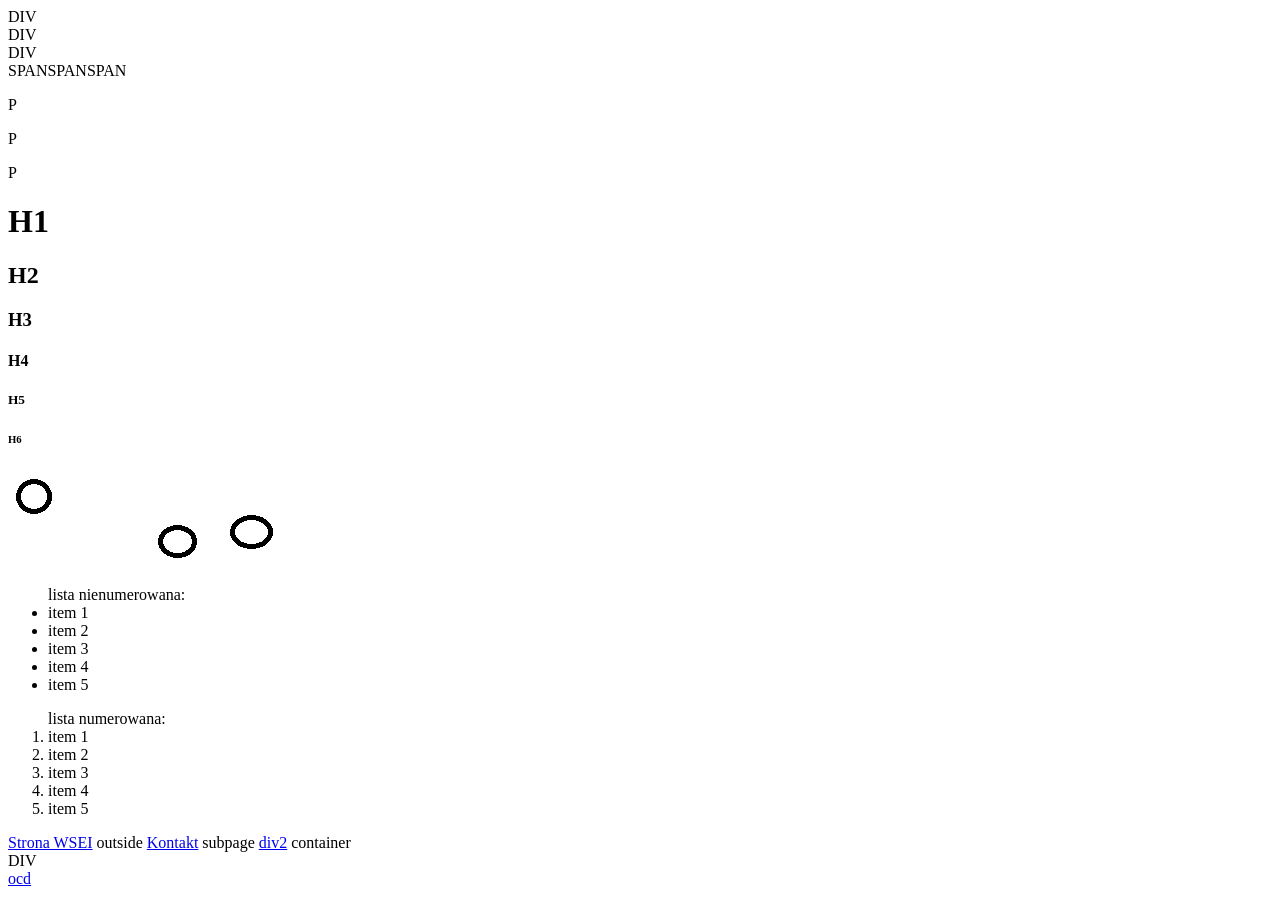
<file: index.html>
<!DOCTYPE html>
<html lang="en">
<head>
    <meta charset="UTF-8">
    <meta name="viewport" content="width=device-width, initial-scale=1.0">
    <title>index</title>
    <link rel="shortcut icon" href="./icon.png" type="image/x-icon">
</head>
<body>
    <!-- div{DIV}*3+span{SPAN}*3+p{P}*3 -->
     <div>DIV</div>
     <div>DIV</div>
     <div>DIV</div>
     <span>SPAN</span><span>SPAN</span><span>SPAN</span>
     <p>P</p>
     <p>P</p>
     <p>P</p>

    <!-- h${H$}*6 -->
    <h1>H1</h1>
    <h2>H2</h2>
    <h3>H3</h3>
    <h4>H4</h4>
    <h5>H5</h5>
    <h6>H6</h6>

    <!-- img*3 -->
    <img src="img1.png" alt="zdjecie1">
    <img src="img2.png" alt="zdjecie2">
    <img src="img3.png" alt="zdjecie3">

    <!-- ul, ol, li, *, $, >, ^ -->
    <!-- (ul{lista nienumerowana:}>li{item $}*5)+ol{lista numerowana:}>li{item $}*5 -->
    <!-- ul{lista nienumerowana:}>li{item $}*5^ol{lista numerowana:}>li{item $}*5 -->
    <ul>lista nienumerowana:
        <li>item 1</li>
        <li>item 2</li>
        <li>item 3</li>
        <li>item 4</li>
        <li>item 5</li>
    </ul>
    <ol>lista numerowana:
        <li>item 1</li>
        <li>item 2</li>
        <li>item 3</li>
        <li>item 4</li>
        <li>item 5</li>
    </ol>

    <!-- a{link$}*3 -->
    <a target="_blank" href="https://wsei.edu.pl">Strona WSEI</a> outside
    <a href="./kontakt.html">Kontakt</a> subpage
    <a href="#div2">div2</a> container
    
    <!-- <div id="IdName" class="ClassName">DIV</div> -->
     
     
     <div id="div2" class="div">DIV</div>
     
     <a href="./ocd.docx">ocd</a>

</body>
</html>
</file>
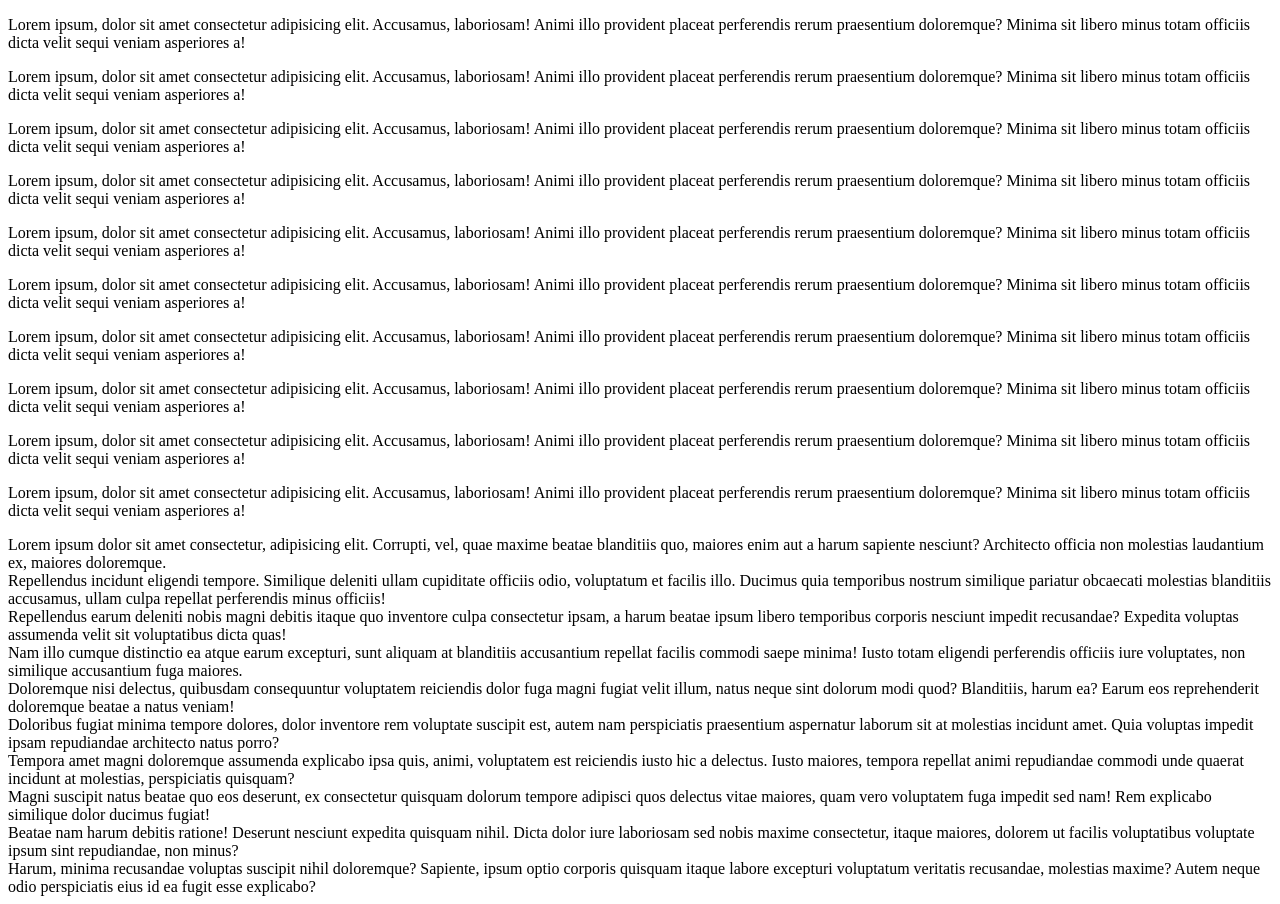
<file: index2.html>
<!DOCTYPE html>
<html lang="en">
<head>
    <meta charset="UTF-8">
    <meta name="viewport" content="width=device-width, initial-scale=1.0">
    <link rel="shortcut icon" href="icon.png" type="image/x-icon">
    <link rel="stylesheet" href="./lab3_3.css">
    <title>index2</title>
</head>
<body>

    <!-- p{lorem}*10 -->
    <p>Lorem ipsum, dolor sit amet consectetur adipisicing elit. Accusamus, laboriosam! Animi illo provident placeat perferendis rerum praesentium doloremque? Minima sit libero minus totam officiis dicta velit sequi veniam asperiores a! </p>
    <p>Lorem ipsum, dolor sit amet consectetur adipisicing elit. Accusamus, laboriosam! Animi illo provident placeat perferendis rerum praesentium doloremque? Minima sit libero minus totam officiis dicta velit sequi veniam asperiores a! </p>
    <p>Lorem ipsum, dolor sit amet consectetur adipisicing elit. Accusamus, laboriosam! Animi illo provident placeat perferendis rerum praesentium doloremque? Minima sit libero minus totam officiis dicta velit sequi veniam asperiores a! </p>
    <p>Lorem ipsum, dolor sit amet consectetur adipisicing elit. Accusamus, laboriosam! Animi illo provident placeat perferendis rerum praesentium doloremque? Minima sit libero minus totam officiis dicta velit sequi veniam asperiores a! </p>
    <p>Lorem ipsum, dolor sit amet consectetur adipisicing elit. Accusamus, laboriosam! Animi illo provident placeat perferendis rerum praesentium doloremque? Minima sit libero minus totam officiis dicta velit sequi veniam asperiores a! </p>
    <p>Lorem ipsum, dolor sit amet consectetur adipisicing elit. Accusamus, laboriosam! Animi illo provident placeat perferendis rerum praesentium doloremque? Minima sit libero minus totam officiis dicta velit sequi veniam asperiores a! </p>
    <p>Lorem ipsum, dolor sit amet consectetur adipisicing elit. Accusamus, laboriosam! Animi illo provident placeat perferendis rerum praesentium doloremque? Minima sit libero minus totam officiis dicta velit sequi veniam asperiores a! </p>
    <p>Lorem ipsum, dolor sit amet consectetur adipisicing elit. Accusamus, laboriosam! Animi illo provident placeat perferendis rerum praesentium doloremque? Minima sit libero minus totam officiis dicta velit sequi veniam asperiores a! </p>
    <p>Lorem ipsum, dolor sit amet consectetur adipisicing elit. Accusamus, laboriosam! Animi illo provident placeat perferendis rerum praesentium doloremque? Minima sit libero minus totam officiis dicta velit sequi veniam asperiores a! </p>
    <p>Lorem ipsum, dolor sit amet consectetur adipisicing elit. Accusamus, laboriosam! Animi illo provident placeat perferendis rerum praesentium doloremque? Minima sit libero minus totam officiis dicta velit sequi veniam asperiores a! </p>

    <!-- .c>lorem*10 -->
    <div class="c">
        <div>Lorem ipsum dolor sit amet consectetur, adipisicing elit. Corrupti, vel, quae maxime beatae blanditiis quo, maiores enim aut a harum sapiente nesciunt? Architecto officia non molestias laudantium ex, maiores doloremque.</div>
        <div>Repellendus incidunt eligendi tempore. Similique deleniti ullam cupiditate officiis odio, voluptatum et facilis illo. Ducimus quia temporibus nostrum similique pariatur obcaecati molestias blanditiis accusamus, ullam culpa repellat perferendis minus officiis!</div>
        <div>Repellendus earum deleniti nobis magni debitis itaque quo inventore culpa consectetur ipsam, a harum beatae ipsum libero temporibus corporis nesciunt impedit recusandae? Expedita voluptas assumenda velit sit voluptatibus dicta quas!</div>
        <div>Nam illo cumque distinctio ea atque earum excepturi, sunt aliquam at blanditiis accusantium repellat facilis commodi saepe minima! Iusto totam eligendi perferendis officiis iure voluptates, non similique accusantium fuga maiores.</div>
        <div>Doloremque nisi delectus, quibusdam consequuntur voluptatem reiciendis dolor fuga magni fugiat velit illum, natus neque sint dolorum modi quod? Blanditiis, harum ea? Earum eos reprehenderit doloremque beatae a natus veniam!</div>
        <div>Doloribus fugiat minima tempore dolores, dolor inventore rem voluptate suscipit est, autem nam perspiciatis praesentium aspernatur laborum sit at molestias incidunt amet. Quia voluptas impedit ipsam repudiandae architecto natus porro?</div>
        <div>Tempora amet magni doloremque assumenda explicabo ipsa quis, animi, voluptatem est reiciendis iusto hic a delectus. Iusto maiores, tempora repellat animi repudiandae commodi unde quaerat incidunt at molestias, perspiciatis quisquam?</div>
        <div>Magni suscipit natus beatae quo eos deserunt, ex consectetur quisquam dolorum tempore adipisci quos delectus vitae maiores, quam vero voluptatem fuga impedit sed nam! Rem explicabo similique dolor ducimus fugiat!</div>
        <div>Beatae nam harum debitis ratione! Deserunt nesciunt expedita quisquam nihil. Dicta dolor iure laboriosam sed nobis maxime consectetur, itaque maiores, dolorem ut facilis voluptatibus voluptate ipsum sint repudiandae, non minus?</div>
        <div>Harum, minima recusandae voluptas suscipit nihil doloremque? Sapiente, ipsum optio corporis quisquam itaque labore excepturi voluptatum veritatis recusandae, molestias maxime? Autem neque odio perspiciatis eius id ea fugit esse explicabo?</div>
    </div>

</body>
</html>
</file>
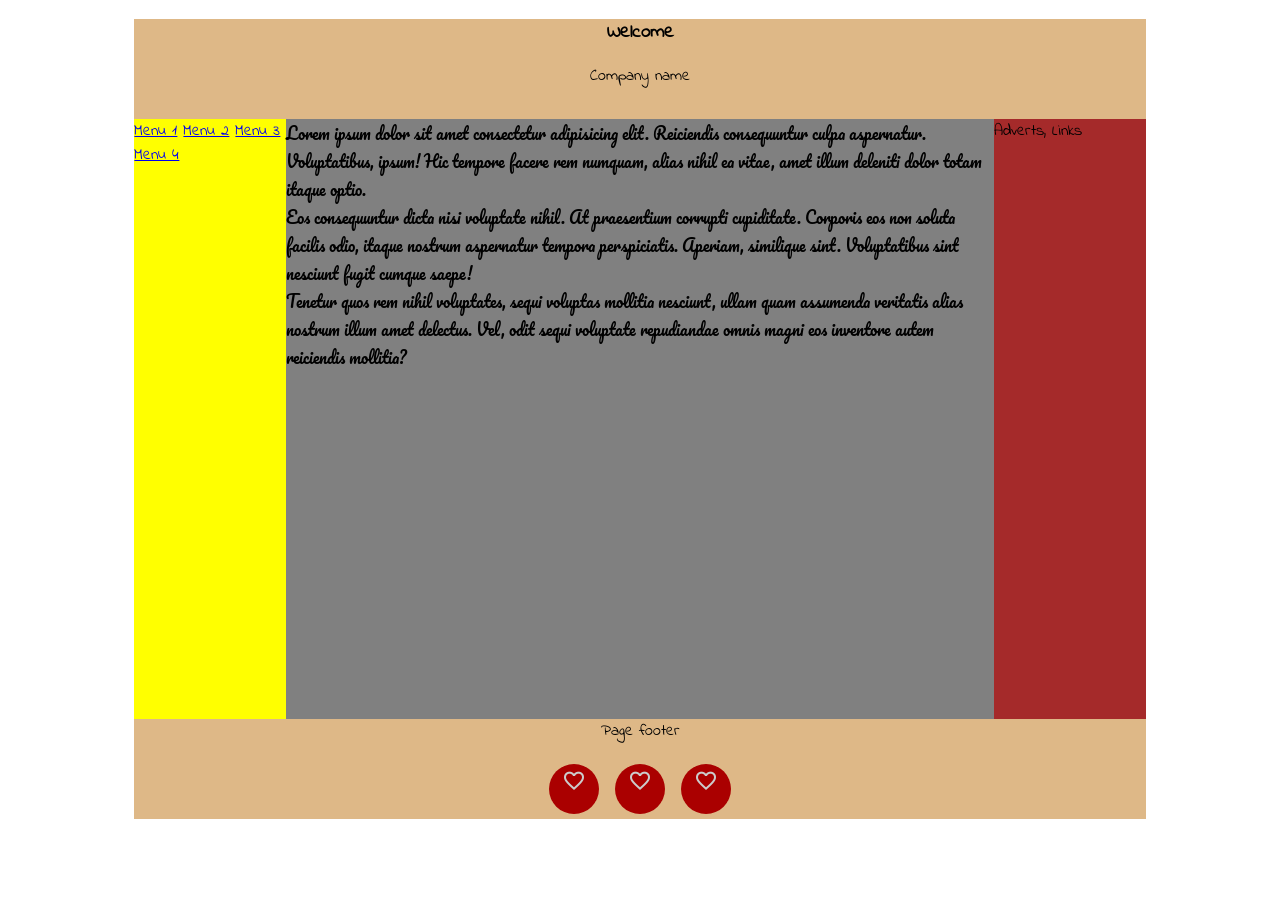
<file: index3.html>
<!DOCTYPE html>
<html lang="en">
<head>
    <meta charset="UTF-8">
    <meta name="viewport" content="width=device-width, initial-scale=1.0">
    <title>26.03 zajęcia</title>
    <link rel="stylesheet" href="./icon.png" type="image/x-icon">
    <link rel="stylesheet" href="./lab3_5.css">
    <link rel="preconnect" href="https://fonts.googleapis.com">
    <link rel="preconnect" href="https://fonts.gstatic.com" crossorigin>
    <link href="https://fonts.googleapis.com/css2?family=Indie+Flower&family=Pacifico&display=swap" rel="stylesheet">
    <link rel="stylesheet" href="https://fonts.googleapis.com/css2?family=Material+Symbols+Outlined:opsz,wght,FILL,GRAD@24,400,0,0&icon_names=favorite" />
</head>
<body>
    <!-- header{header}+nav{nav}+main{main}+section{section}+article{article}+summary{summary}+menu{menu}
     +aside{aside}+figure{figure}+footer{footer} -->

    <!-- <header>header</header>
    <nav>nav</nav>
    <main>main</main>
    <section>section</section>
    <article>article</article>
    <summary>summary</summary>
    <menu>menu</menu>
    <aside>aside</aside>
    <figure>figure</figure>
    <footer>footer</footer>
    
    <noniewiemcos>noniewiemcos</noniewiemcos> -->

    <!-- .container>(header>h3{Welcome}+p{Company name})+(menu>a{Menu $}*4)+(section>Lorem*3)+(.adverts>.txt{Adverts, Links})+footer>p{Page footer} -->
    <div class="container">
        <header>
            <h3>Welcome</h3>
            <p>Company name</p>
        </header>
        <menu>
            <a href="#">Menu 1</a>
            <a href="#">Menu 2</a>
            <a href="#">Menu 3</a>
            <a href="#">Menu 4</a>
        </menu>
        <section>
            <div>Lorem ipsum dolor sit amet consectetur adipisicing elit. Reiciendis consequuntur culpa aspernatur. Voluptatibus, ipsum! Hic tempore facere rem numquam, alias nihil ea vitae, amet illum deleniti dolor totam itaque optio.</div>
            <div>Eos consequuntur dicta nisi voluptate nihil. At praesentium corrupti cupiditate. Corporis eos non soluta facilis odio, itaque nostrum aspernatur tempora perspiciatis. Aperiam, similique sint. Voluptatibus sint nesciunt fugit cumque saepe!</div>
            <div>Tenetur quos rem nihil voluptates, sequi voluptas mollitia nesciunt, ullam quam assumenda veritatis alias nostrum illum amet delectus. Vel, odit sequi voluptate repudiandae omnis magni eos inventore autem reiciendis mollitia?</div>
        </section>
        <div class="adverts">
            <div class="txt">Adverts, Links</div>
        </div>
        <footer>
            <p>Page footer</p>

            <!-- .icons>a*3 -->
             <div class="icons">
                <a href="#">
                    <span class="material-symbols-outlined">favorite</span>
                </a>
                <a href="#">
                    <span class="material-symbols-outlined">favorite</span>
                </a>
                <a href="#">
                    <span class="material-symbols-outlined">favorite</span>
                </a>
            </div>
        </footer>
    </div>
    

</body>
</html>
</file>
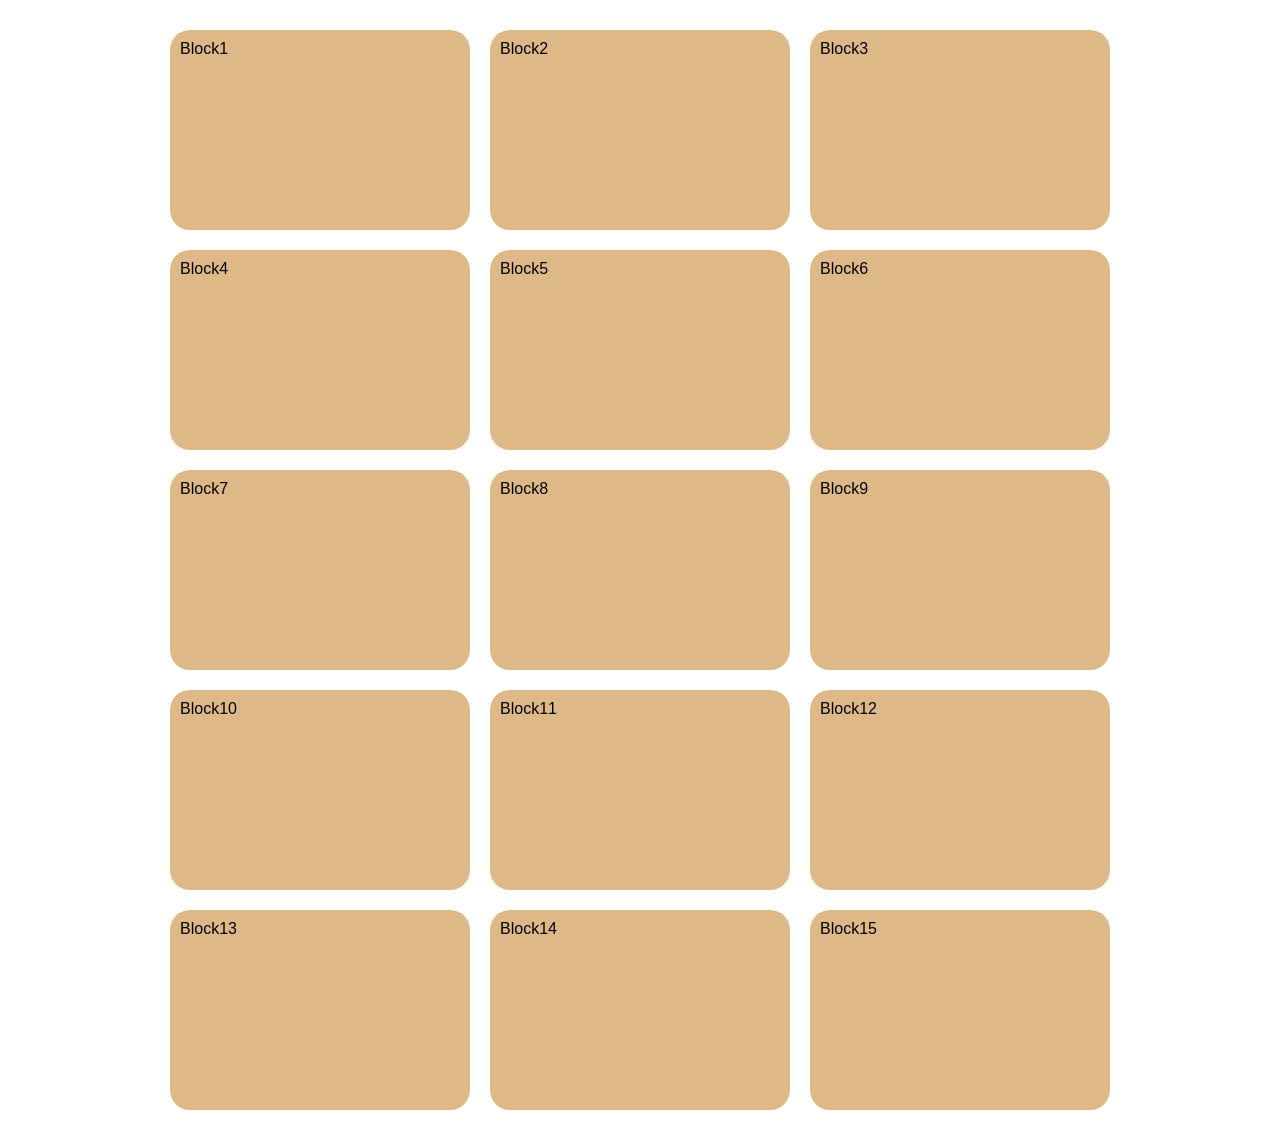
<file: index4.html>
<!DOCTYPE html>
<html lang="en">
<head>
    <meta charset="UTF-8">
    <meta name="viewport" content="width=device-width, initial-scale=1.0">
    <link rel="stylesheet" href="./icon.png" type="image/x-icon">
    <link rel="stylesheet" href="./zaj7.css">
    <title>.:Zaj7:.</title>
</head>
<body>
    <!-- .container>.block#block${Block$}*15 -->
    <div class="container">
        <div class="block" id="block1">Block1</div>
        <div class="block" id="block2">Block2</div>
        <div class="block" id="block3">Block3</div>
        <div class="block" id="block4">Block4</div>
        <div class="block" id="block5">Block5</div>
        <div class="block" id="block6">Block6</div>
        <div class="block" id="block7">Block7</div>
        <div class="block" id="block8">Block8</div>
        <div class="block" id="block9">Block9</div>
        <div class="block" id="block10">Block10</div>
        <div class="block" id="block11">Block11</div>
        <div class="block" id="block12">Block12</div>
        <div class="block" id="block13">Block13</div>
        <div class="block" id="block14">Block14</div>
        <div class="block" id="block15">Block15</div>
    </div>


</body>
</html>
</file>
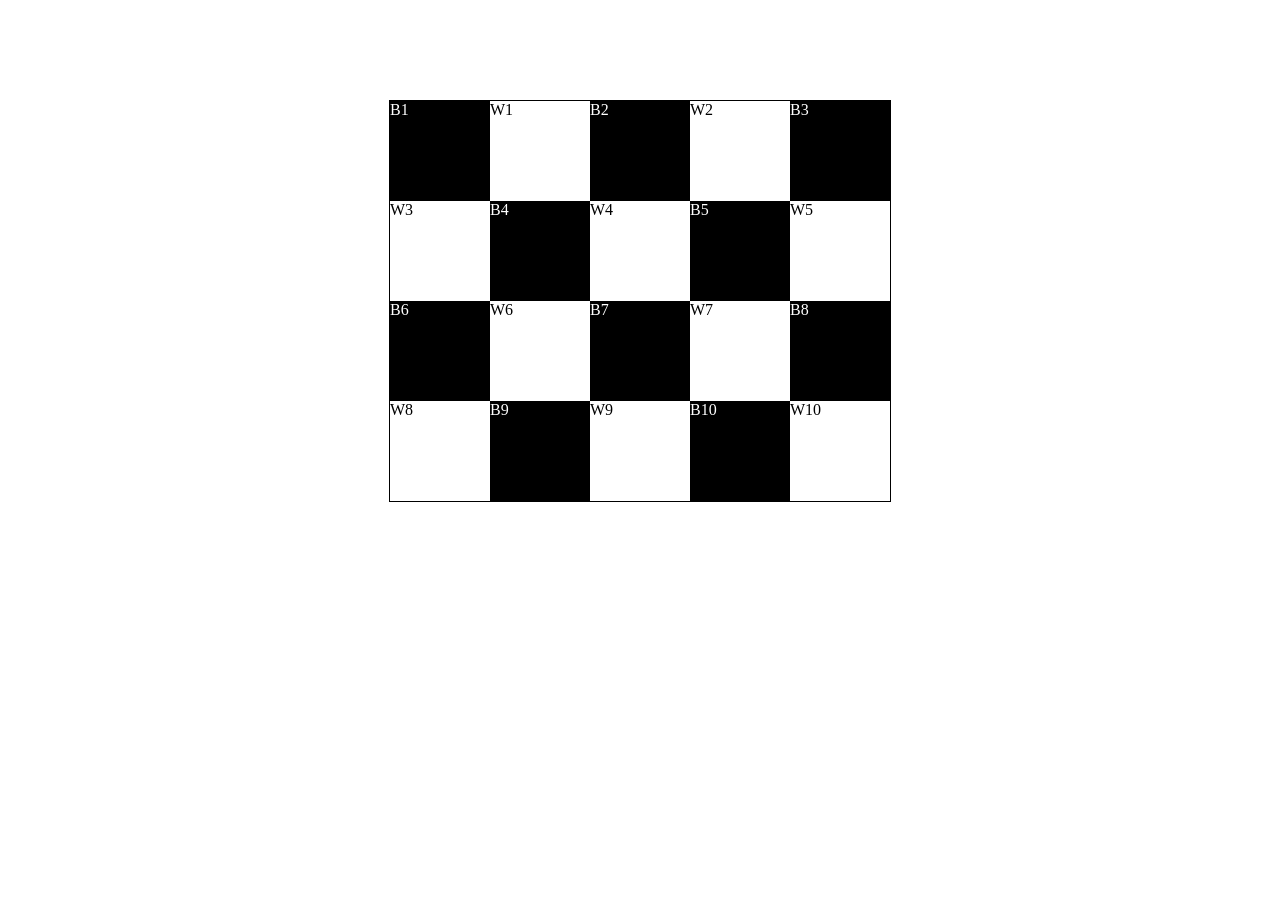
<file: index4_2.html>
<!DOCTYPE html>
<html lang="en">
<head>
    <meta charset="UTF-8">
    <meta name="viewport" content="width=device-width, initial-scale=1.0">
    <link rel="stylesheet" href="./icon.png" type="image/x-icon">
    <link rel="stylesheet" href="./zaj7_1.css">
    <title>.:zaj7_1:.</title>
</head>
<body>
    <!-- .c2>(.bl.b{B$}+.bl.w{W$})*10 -->
    <div class="c2">
        <div class="bl b">B1</div>
        <div class="bl w">W1</div>
        <div class="bl b">B2</div>
        <div class="bl w">W2</div>
        <div class="bl b">B3</div>
        <div class="bl w">W3</div>
        <div class="bl b">B4</div>
        <div class="bl w">W4</div>
        <div class="bl b">B5</div>
        <div class="bl w">W5</div>
        <div class="bl b">B6</div>
        <div class="bl w">W6</div>
        <div class="bl b">B7</div>
        <div class="bl w">W7</div>
        <div class="bl b">B8</div>
        <div class="bl w">W8</div>
        <div class="bl b">B9</div>
        <div class="bl w">W9</div>
        <div class="bl b">B10</div>
        <div class="bl w">W10</div>
    </div>

</body>
</html>
</file>
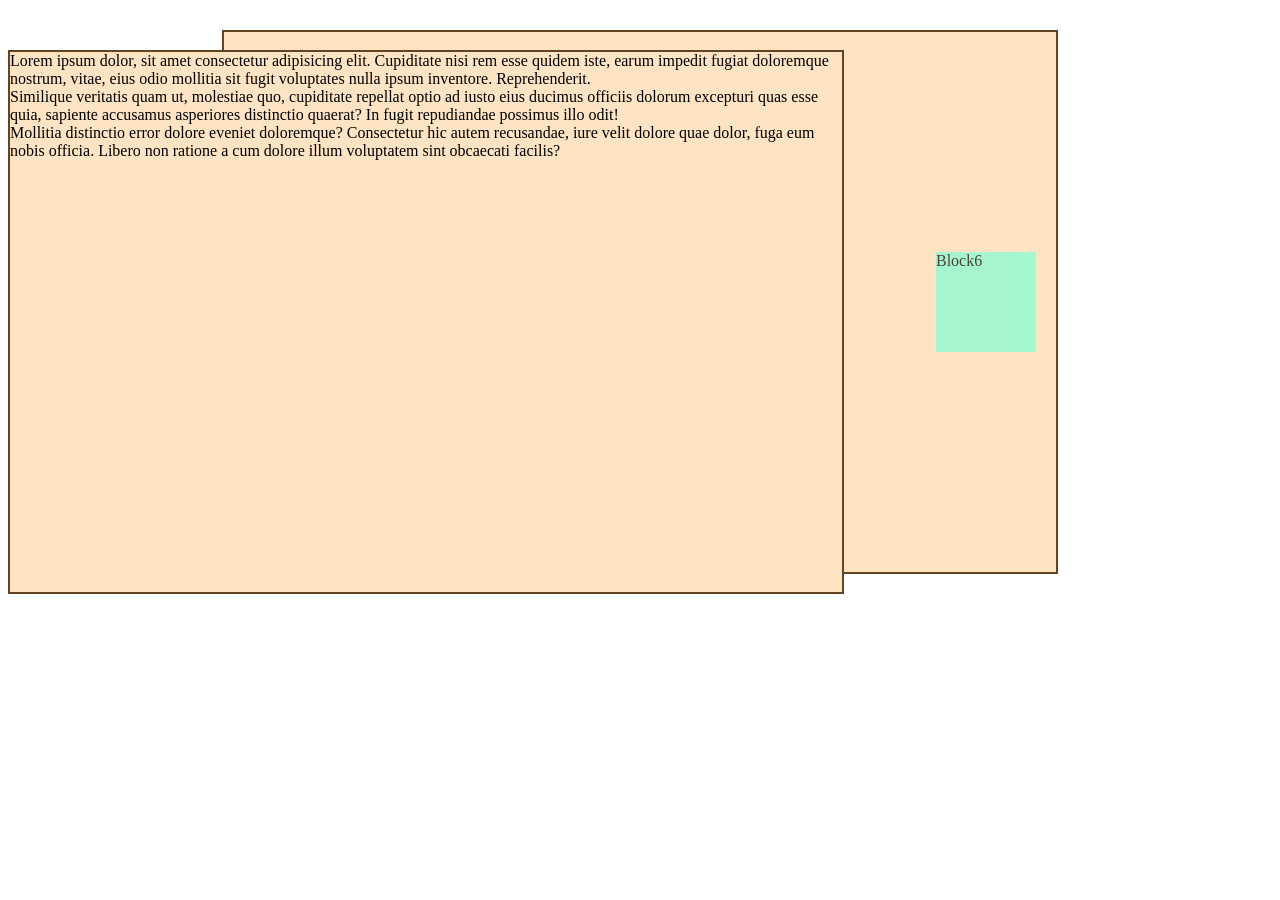
<file: index5.html>
<!DOCTYPE html>
<html lang="en">
<head>
    <meta charset="UTF-8">
    <meta name="viewport" content="width=device-width, initial-scale=1.0">
    <link rel="stylesheet" href="./icon.png" type="image/x-icon">
    <link rel="stylesheet" href="./zaj8.css">
    <title>.:zaj8:.</title>
</head>
<body>
    <!-- (.container>.block#block${Block$}*4)+.container.container2>Lorem*3 -->
     <div class="container">
        <div class="block" id="block1">Block1</div>
        <div class="block" id="block2">Block2</div>
        <div class="block" id="block3">Block3</div>
        <div class="block" id="block4">Block4</div>
        <div class="block" id="block5">Block5</div>
        <div class="block" id="block6">Block6</div>
        <div class="block" id="block7">Block7</div>
        <div class="block" id="block8">Block8</div>
     </div>
     <div class="container container2">
        <div>Lorem ipsum dolor, sit amet consectetur adipisicing elit. Cupiditate nisi rem esse quidem iste, earum impedit fugiat doloremque nostrum, vitae, eius odio mollitia sit fugit voluptates nulla ipsum inventore. Reprehenderit.</div>
        <div>Similique veritatis quam ut, molestiae quo, cupiditate repellat optio ad iusto eius ducimus officiis dolorum excepturi quas esse quia, sapiente accusamus asperiores distinctio quaerat? In fugit repudiandae possimus illo odit!</div>
        <div>Mollitia distinctio error dolore eveniet doloremque? Consectetur hic autem recusandae, iure velit dolore quae dolor, fuga eum nobis officia. Libero non ratione a cum dolore illum voluptatem sint obcaecati facilis?</div>
     </div>
</body>
</html>
</file>
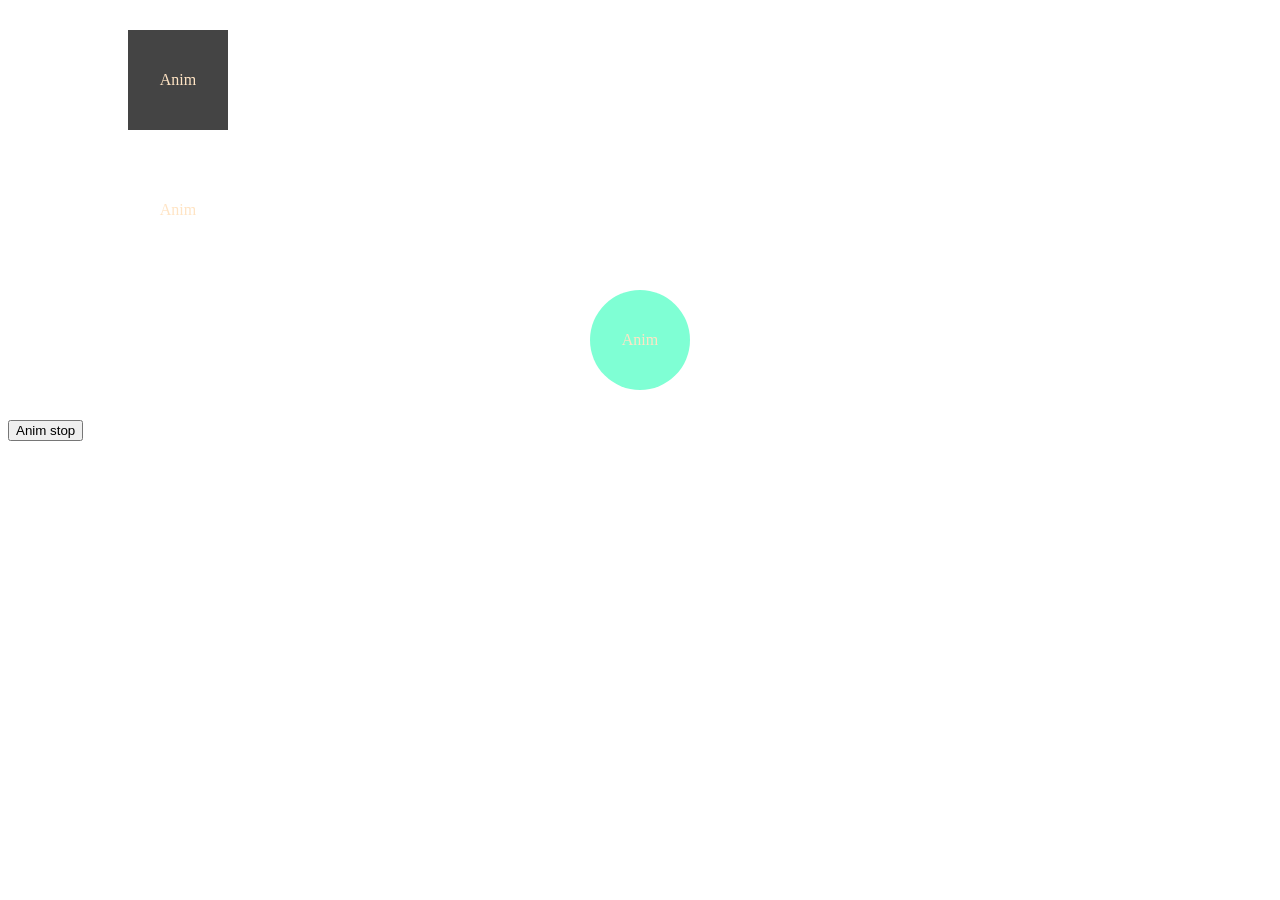
<file: index7.html>
<!DOCTYPE html>
<html lang="en">
<head>
    <meta charset="UTF-8">
    <meta name="viewport" content="width=device-width, initial-scale=1.0">
    <link rel="stylesheet" href="./zaj10.css">
    <title>.:Zaj10:.</title>
</head>
<body>
    <!-- .container>.block#anim{Anim} -->
    <div class="container">
        <div class="block" id="anim">Anim</div>
    </div>
    <div class="container2">
        <div class="block2" id="anim2">Anim</div>
    </div>
    <div class="container3">
        <div class="block3" id="anim3">Anim</div>
    </div>
    <button onclick="btn_anim()">Anim stop</button>
    <script src="./zaj10.js"></script>

</body>
</html>
</file>
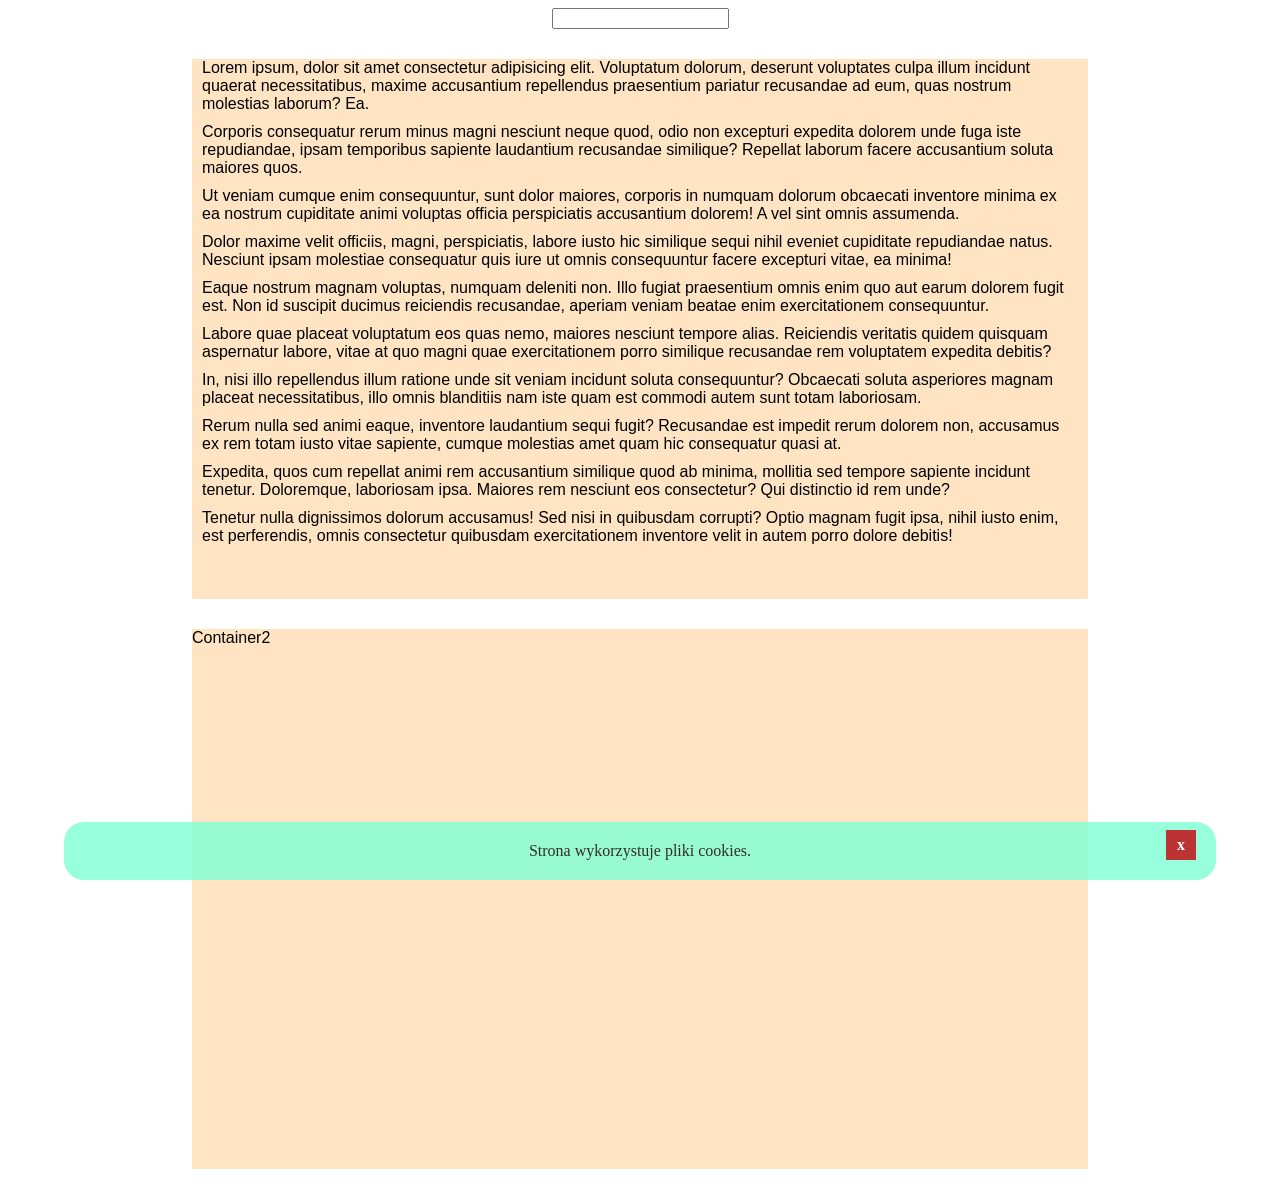
<file: index8.html>
<!DOCTYPE html>
<html lang="en">
<head>
    <meta charset="UTF-8">
    <meta name="viewport" content="width=device-width, initial-scale=1.0">
    <link rel="stylesheet" href="./zaj11.css">
    <title>.:Zaj11:.</title>
</head>
<body>
    <!-- form>input:number^.container.container1>Lorem*10^.container.container2{Container2}+.cookies>{Strona wykorzystuje pliki cookies.}>.btn{x} -->
    <form action="">
        <input type="number" name="" id="age" onplaceholder="Podaj swój wiek">
    </form>
    
    <div class="container container1">
        <div>Lorem ipsum, dolor sit amet consectetur adipisicing elit. Voluptatum dolorum, deserunt voluptates culpa illum incidunt quaerat necessitatibus, maxime accusantium repellendus praesentium pariatur recusandae ad eum, quas nostrum molestias laborum? Ea.</div>
        <div>Corporis consequatur rerum minus magni nesciunt neque quod, odio non excepturi expedita dolorem unde fuga iste repudiandae, ipsam temporibus sapiente laudantium recusandae similique? Repellat laborum facere accusantium soluta maiores quos.</div>
        <div>Ut veniam cumque enim consequuntur, sunt dolor maiores, corporis in numquam dolorum obcaecati inventore minima ex ea nostrum cupiditate animi voluptas officia perspiciatis accusantium dolorem! A vel sint omnis assumenda.</div>
        <div>Dolor maxime velit officiis, magni, perspiciatis, labore iusto hic similique sequi nihil eveniet cupiditate repudiandae natus. Nesciunt ipsam molestiae consequatur quis iure ut omnis consequuntur facere excepturi vitae, ea minima!</div>
        <div>Eaque nostrum magnam voluptas, numquam deleniti non. Illo fugiat praesentium omnis enim quo aut earum dolorem fugit est. Non id suscipit ducimus reiciendis recusandae, aperiam veniam beatae enim exercitationem consequuntur.</div>
        <div>Labore quae placeat voluptatum eos quas nemo, maiores nesciunt tempore alias. Reiciendis veritatis quidem quisquam aspernatur labore, vitae at quo magni quae exercitationem porro similique recusandae rem voluptatem expedita debitis?</div>
        <div>In, nisi illo repellendus illum ratione unde sit veniam incidunt soluta consequuntur? Obcaecati soluta asperiores magnam placeat necessitatibus, illo omnis blanditiis nam iste quam est commodi autem sunt totam laboriosam.</div>
        <div>Rerum nulla sed animi eaque, inventore laudantium sequi fugit? Recusandae est impedit rerum dolorem non, accusamus ex rem totam iusto vitae sapiente, cumque molestias amet quam hic consequatur quasi at.</div>
        <div>Expedita, quos cum repellat animi rem accusantium similique quod ab minima, mollitia sed tempore sapiente incidunt tenetur. Doloremque, laboriosam ipsa. Maiores rem nesciunt eos consectetur? Qui distinctio id rem unde?</div>
        <div>Tenetur nulla dignissimos dolorum accusamus! Sed nisi in quibusdam corrupti? Optio magnam fugit ipsa, nihil iusto enim, est perferendis, omnis consectetur quibusdam exercitationem inventore velit in autem porro dolore debitis!</div>
    </div>

    <div class="container container2">Container2</div>
    
    <div class="cookies">
        Strona wykorzystuje pliki cookies.
        <div class="btn">x</div>
    </div>

    <script src="./zaj11.js"></script>

</body>
</html>
</file>
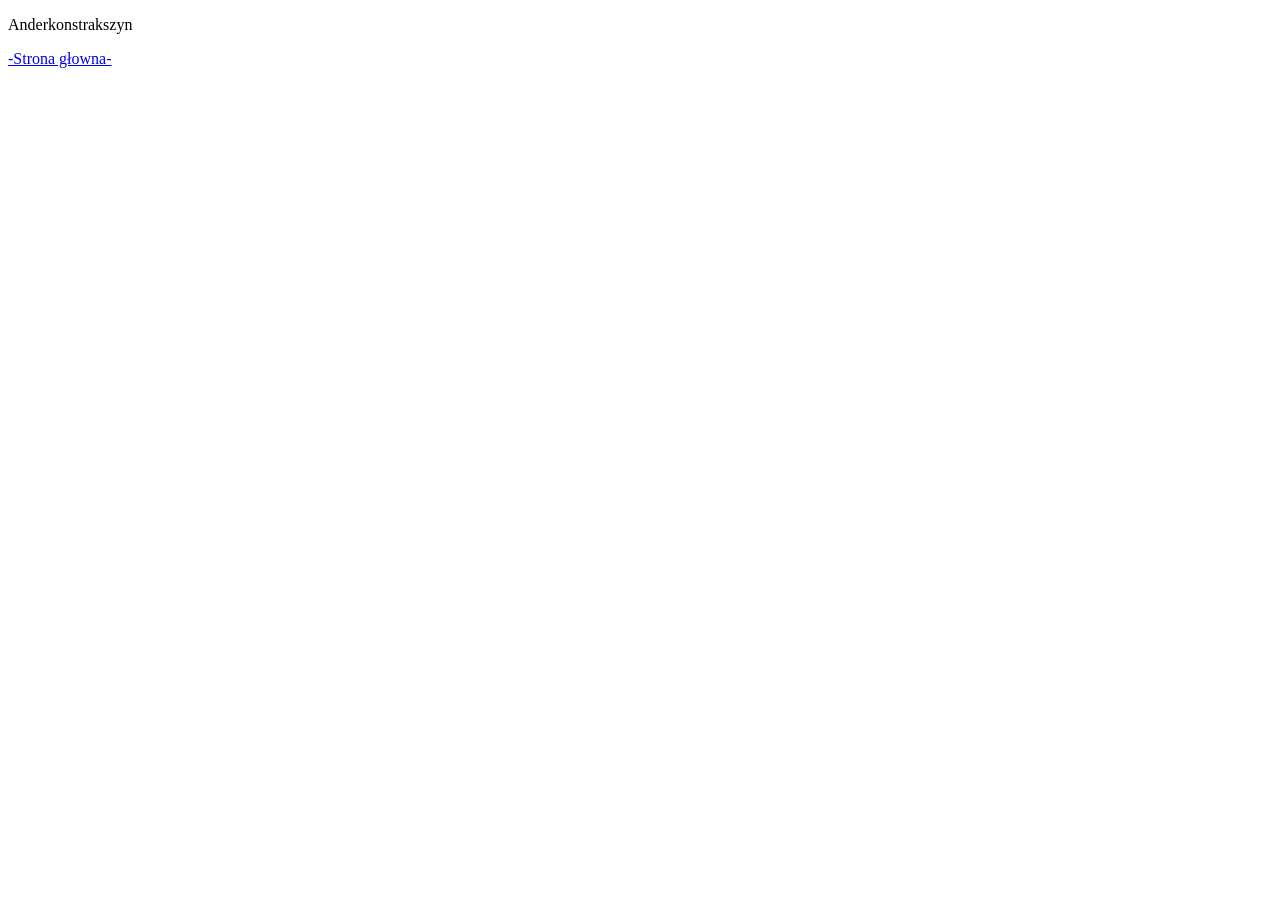
<file: kontakt.html>
<!DOCTYPE html>
<html lang="en">
<head>
    <meta charset="UTF-8">
    <meta name="viewport" content="width=device-width, initial-scale=1.0">
    <title>.:Kontakt:.</title>
</head>
<body>
    <!-- p{Anderkonstrakszyn}+a{-Strona głowna-} -->
     <p>Anderkonstrakszyn</p>
     <a href="./index.html">-Strona głowna-</a>
</body>
</html>
</file>
<file: lab3_3.css>
/* tagName{ */
    /* property: value; */
/* } */
/* #idName */
/* .className */

body{
    /* background-color: gray; */
    /* background-color: rgb(0-255,0-255,0-255); */
    /* background-color: rgb(128,128,128); */
    /* background-color: #rgb; <=> 0-9 a-f */
    background-color: #888;
    background-color: #fff;
}
</file>
<file: lab3_5.css>
@font-face {
    font-family: 'Indie';
    src: url('./fonts/IndieFlower-Regular.ttf');
}
/* footer{
    background-color: gray;
}

noniewiemcos{
    background-color: aqua;
    display:  block;
} */

body{
    /* f-f */
    /* font-family: Arial, Helvetica, sans-serif; */
    /* font-family: sans-serif; */
    font-family: "Indie";
}
/* *{
    font-family: Arial, Helvetica, sans-serif;
} */
.container{
    background: aqua;
    /* m0-1 */
    margin: 0 auto;
    /* w80% */
    width: 80%;     
}
header, footer{
    background: burlywood;
    /* w100% */
    width: 100%;
    text-align: center;
    /* mh100 */
    min-height: 100px;
}
menu, section, .adverts{
    /* mh80% */
    /* min-height: 80%; */
    /* mh600 */
    min-height: 600px;
    float: left;
}
menu, .adverts{
    width: 15%;
}
section{
    width: 70%;
}
menu{
    background-color: yellow;
    /* m0 */
    margin: 0;
    /* p0 */
    padding: 0;
}
section{
    background-color: gray;
    font-family: "Pacifico";
}
.adverts{
    background-color: brown;   
}
footer{
    clear: both;
}
.icons a{
    background-color: #a00;
    color: #ccc;
    display: inline-block;
    margin: 5px;
    width: 50px;
    height: 50px;
    border-radius: 50%;
    line-height: 50px;
    text-align: center;
    box-sizing: border-box;
}
</file>
<file: zaj7.css>
.container{
    /* background-color: aqua; */
    font-family: sans-serif;
    margin: 20px auto;
    max-width: 1000px;
    min-height: 800px;
    display: flex;
    /* flex-direction: column; */
    /* deafult: row */
    /* flex-direction: row-reverse; */
    flex-wrap: wrap;
    /* justify-content: space-between;
    align-content: space-between; */
    justify-content: center;
     /*ta sama oś co flex direction  */
    /* align-content: center; */
    /* przeciwna oś do flex direction */
    /* nie ma poziomu ani pionu na kolokwium: żadna odpowiedź */
    align-content: center;
}
.block{
    background-color: burlywood;
    box-sizing: border-box;
    margin: 10px;
    border-radius: 20px;
    padding: 10px;
    width: 300px;
    height: 200px;
}
</file>
<file: zaj7_1.css>
.c2{
    display:flex;
    flex-wrap: wrap;
    border: 1px solid;
    width: 500px;
    margin: 100px auto;

}
.bl{
    width: 100px;
    height: 100px;

}
.b{
    background-color: black;
    color: white;
}
</file>
<file: zaj8.css>
*{
    /* --name: value; */
    /* --x: 50%; */
    --half: calc(50% - 50px);
    --child: 100px;
    --edge: 20px;
}
.container{
    background-color: bisque;
    border: 2px solid #642;
    width: 65vw;
    height: 60vh;
    margin: 30px auto;
    position: relative;
}
.block{
    /* border: dashed; */
    width: var(--child);
    height: var(--child);
    /* box-sizing: border-box; */
    position: absolute;
    opacity: .7;
}

#block1{
    background-color:red;
    /* default static */
    /* top: 50%; */
    top: var(--half);
    left: var(--half);
}
#block2{
    background-color:green;
    top: calc(var(--half) + 30px);
    left: calc(var(--half) + 30px);
}
#block3{
    background-color:blue;
    top: calc(var(--half) + 60px);
    left: calc(var(--half) + 60px);
}
#block4{
    background-color:yellow;
    top: calc(var(--half) + 90px);
    left: calc(var(--half) + 90px);
    /* z-index: 1; */
}
#block5{
background-color: aqua;
/* top: 0px;
left: 0px; */
left: var(--half);
top: var(--edge)
}
#block6{
background-color: aquamarine;
/* top: 0px;
right: 0px; */
top: var(--half);
right: var(--edge)
}
#block7{
background-color: blueviolet;
/* bottom: 0px;
right: 0px; */
right: var(--half);
bottom: var(--edge);
}
#block8{
background-color: chocolate;
/* bottom: 0px;
left: 0px; */
bottom: var(--half);
left: var(--edge);
}

.container2{
    position: fixed;
    top: 20px;
}
</file>
<file: zaj10.css>
.container{
    --block: 100px;
    --parentw: 1024px;
    margin: 30px auto;
    width: var(--parentw);
    /* border: 2px solid #000; */
}
.block{
    /* border: 2px solid #000; */
    background-color: #444;
    color: bisque;
    width: var(--block);
    height: var(--block);
    text-align: center;
    line-height: var(--block);
    /* animation: name duration timing-function delay 
    iteration-count direction fill-mode; */
    animation: anim 5s 1s linear infinite ;
     /* esae it out  */
}
@keyframes anim { 
    

    from, to{
        transform: translateX(0) rotate(0);
        background-color: #a00;
        border-radius: 0;
    }
    25%, 75%{
        transform:translateX(calc((var(--parentw) / 2) - (var(--block) ))) rotate(180deg);
        background-color: #0a0;
        border-radius: 25%;
    }

    50%{
        transform:translateX(calc(var(--parentw) - (var(--block) ))) rotate(360deg);
        background-color: #00f;
        border-radius: 50%;
    }
    
} 

.container2{
    --block2: 100px;
    --parentw2: 1024px;
    margin: 30px auto;
    width: var(--parentw2)
}
.block2{
    color: bisque;
    width: var(--block2);
    height: var(--block2);
    text-align: center;
    line-height: var(--block2);
    animation: anim2 5s 1s ease-in-out infinite ;
}
@keyframes anim2 {
    from, to{
        transform: translateX(0);
        background-color: peru;
        border-radius: 50%;
        
    }
    50%{
        transform:translateX(calc(var(--parentw2) - (var(--block2) )));
    }
    
}

.container3{
    --block3: 100px;
    --parentw3: 1024px;
    margin: 30px auto;
    width: var(--parentw3);
}
.block3{
    background-color: aquamarine;
    color: bisque;
    width: var(--block3);
    height: var(--block3);
    border-radius: 50%;
    text-align: center;
    line-height: var(--block3);
    margin: 20px auto;
    animation: anim3 3s esae infinite;
    
}
@keyframes anim3 {
    from, to{
       transform: scale(0.5);

    }
    50%{
        transform: scale(1.5);
    }
    
}




/* from {
        background-color: white;
    }
    20%{
        background-color: chartreuse;
    }
    40%{
        background-color: blueviolet;
    }
    60%{
        background-color: dodgerblue;
    }
    80%{
        background-color: blue;
    }
    to {
        background-color: white;
    } */
</file>
<file: zaj11.css>
form{
    text-align: center;
}

.container{
    background-color: bisque;
    box-sizing: border-box;
    font-family: sans-serif;
    margin: 30px auto;
    width: 70vw;
    min-height: 60vh;
}

.container1 div{
    margin: 10px;
}

.cookies{
    background-color: aquamarine;
    box-sizing: border-box;
    padding: 20px 0;
    width: 90vw;
    border-radius: 20px;
    text-align: center;
    position: fixed;
    bottom: 20px;
    left: 5vw;
    opacity: .8;
}

.cookies .btn{
    background-color: #a00;
    color: #fff;
    font-weight: bold;
    width: 30px;
    height: 30px;
    text-align: center;
    line-height: 30px;
    position: absolute;
    right: 20px;
    bottom: 20px;
}

.cookies .btn:hover{
    cursor: pointer;
}
</file>
